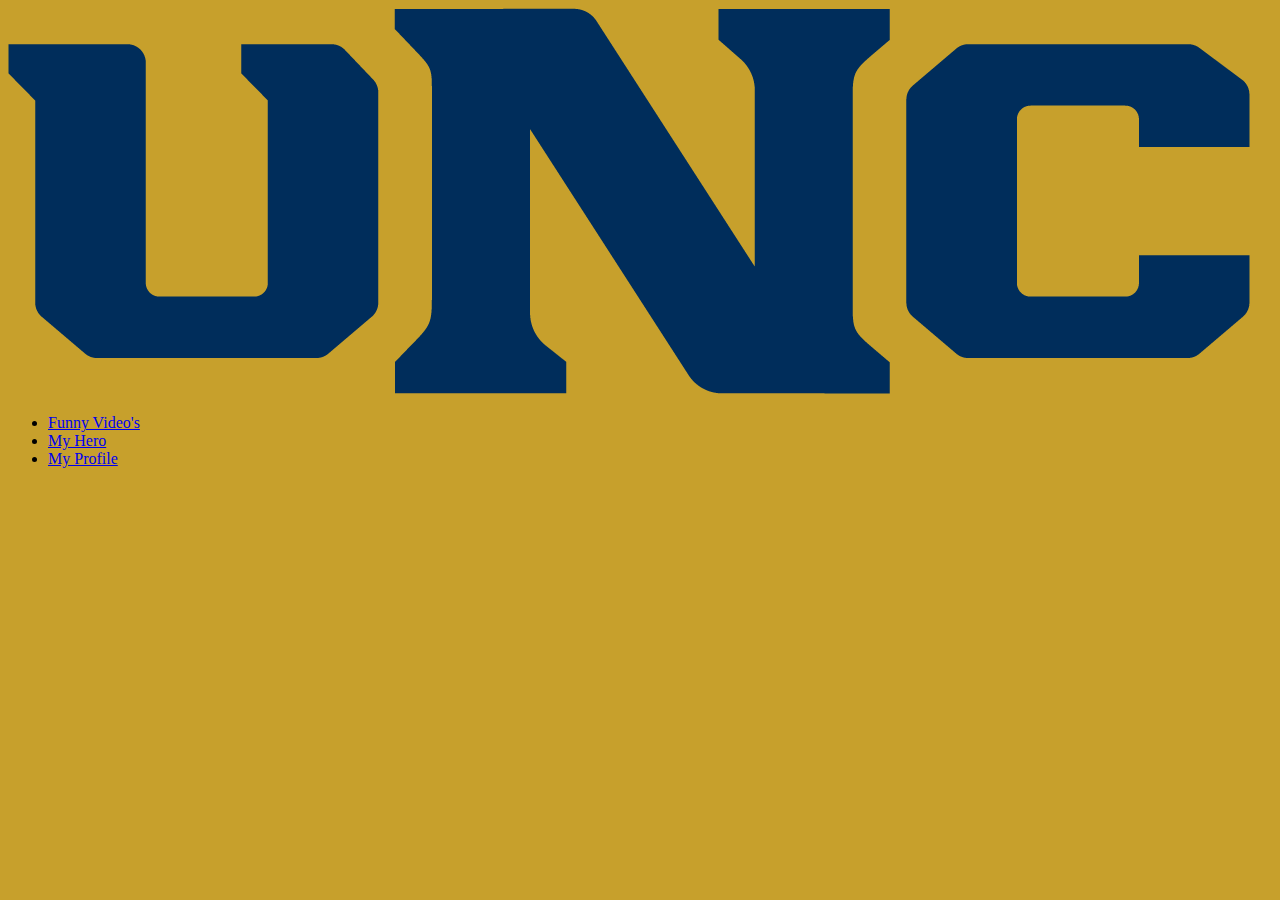
<file: index.html>
<!DOCTYPE html>
<html lang="en">
    <head>
      <meta charset="UTF-8">
      <title>Homepage</title>
           <link href=" CSS/main.css" rel="stylesheet">
    </head>
    <body>
      <img src="Images/UNC Letters.png" alt="UNC Logo">
        <ul>
            <li><a href="amuse.html">Funny Video's</a></li>
            <li><a href="inspire.html">My Hero</a></li>
            <li><a href="profile.html">My Profile</a></li>
        </ul>
    </body>
</html>
</file>
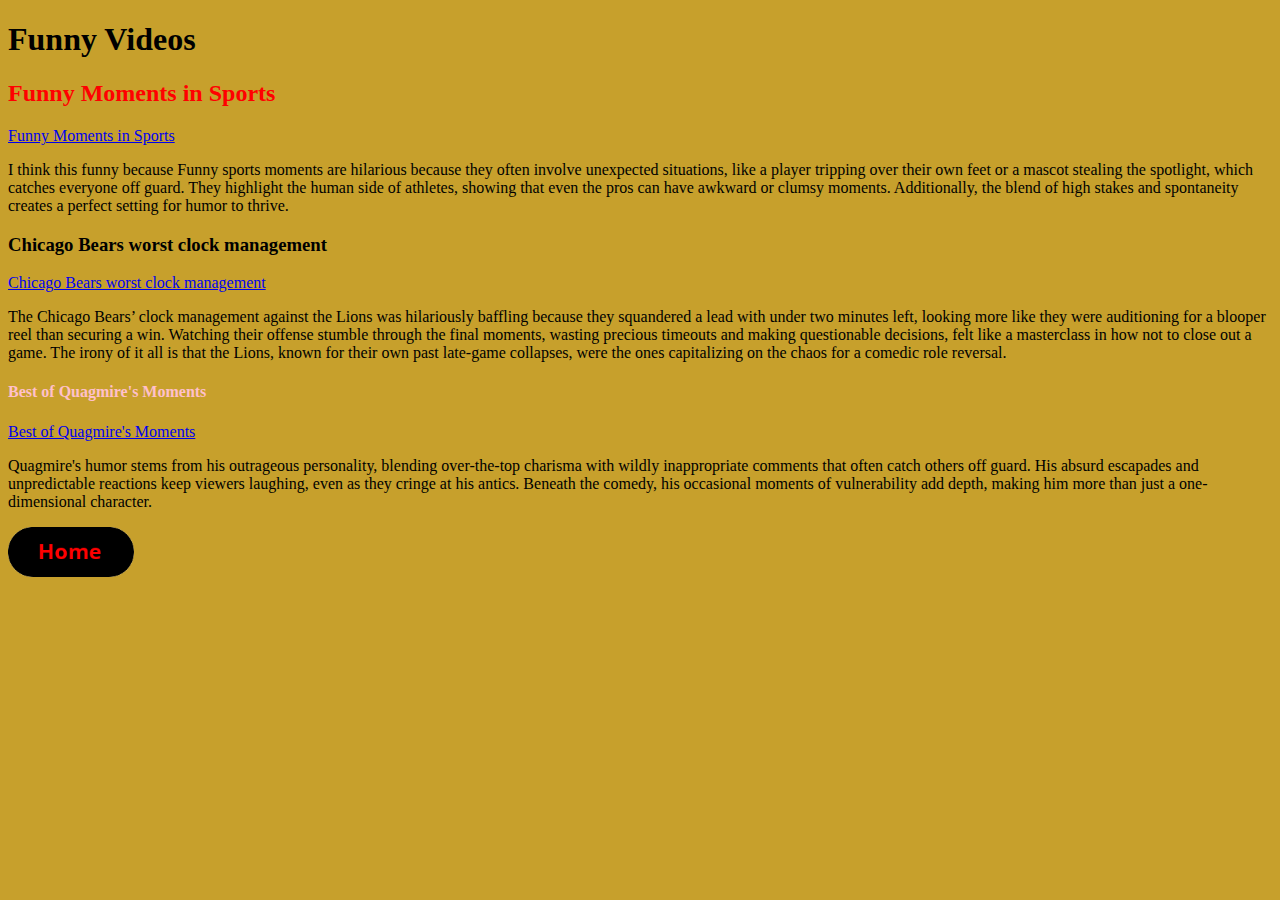
<file: amuse.html>
<!DOCTYPE html>
<html lang="en">
<head>
<meta charset="UTF-8">
   <title>amuse me</title>
   <link href=" CSS/main.css" rel="stylesheet">
</head>
<body>
    <h1>Funny Videos</h1>
   <h2>Funny Moments in Sports</h2>
   <a href="https://youtu.be/ZwQqkuUS1Nk?si=m0qwCbp2CburnblP">Funny Moments in Sports</a>
   <p>I think this funny because Funny sports moments are hilarious because they often involve unexpected situations, like a player tripping over their own feet or a mascot stealing the spotlight, which catches everyone off guard. They highlight the human side of athletes, showing that even the pros can have awkward or clumsy moments. Additionally, the blend of high stakes and spontaneity creates a perfect setting for humor to thrive. </p>
   <h3> Chicago Bears worst clock management</h3>
   <a href="https://youtu.be/8kyKUSd9B-g?si=bvXbzLiA7uJQKkVa">Chicago Bears worst clock management</a>
   <p> The Chicago Bears’ clock management against the Lions was hilariously baffling because they squandered a lead with under two minutes left, looking more like they were auditioning for a blooper reel than securing a win. Watching their offense stumble through the final moments, wasting precious timeouts and making questionable decisions, felt like a masterclass in how not to close out a game. The irony of it all is that the Lions, known for their own past late-game collapses, were the ones capitalizing on the chaos for a comedic role reversal. </p>
   <h4> Best of Quagmire's Moments</h4>
   <a href="https://youtu.be/U6VfDKNPIBc?si=Hhjc61LdIEnY3ZML">Best of Quagmire's Moments</a>
   <p> Quagmire's humor stems from his outrageous personality, blending over-the-top charisma with wildly inappropriate comments that often catch others off guard. His absurd escapades and unpredictable reactions keep viewers laughing, even as they cringe at his antics. Beneath the comedy, his occasional moments of vulnerability add depth, making him more than just a one-dimensional character. </p>
<a href="index.html"><img height="50" src="Images/button_home.png" alt="HOME"></a>
</body>
</html>
</file>
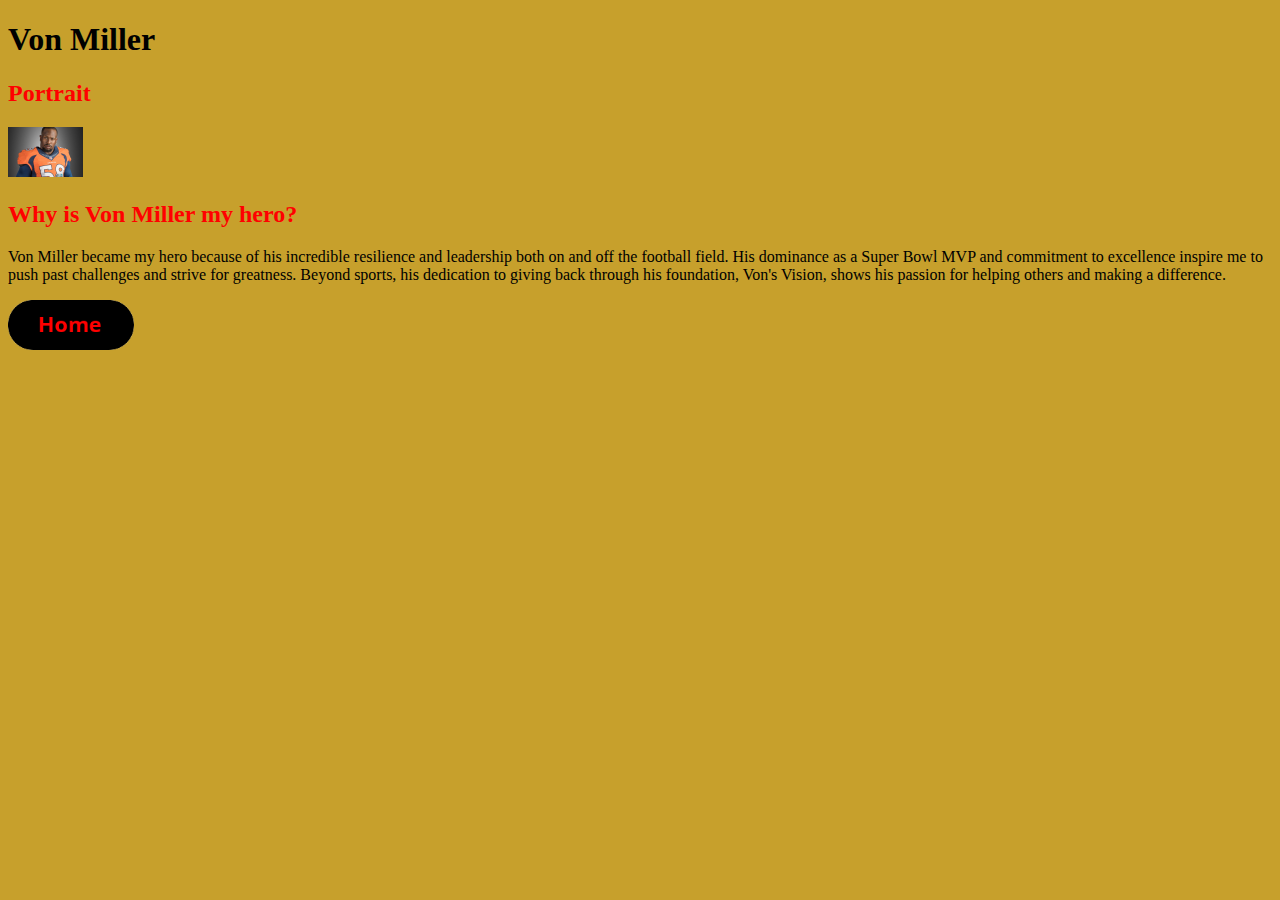
<file: inspire.html>
<!DOCTYPE html>
<html lang="en">
    <head>
    <meta charset="UTF-8">
     <title>Inspire Me</title>
           <link href=" CSS/main.css" rel="stylesheet">
    </head>
    <body>
        <h1>Von Miller</h1>
        <h2>Portrait</h2>
        <img height="50" src="Images/Von Miller.jpg" alt="Von Miller">
        <h2>Why is Von Miller my hero?</h2>
        <p>Von Miller became my hero because of his incredible resilience and leadership both on and off the football field. His dominance as a Super Bowl MVP and commitment to excellence inspire me to push past challenges and strive for greatness. Beyond sports, his dedication to giving back through his foundation, Von's Vision, shows his passion for helping others and making a difference. </p>
   <a href="index.html"><img height="50" src="Images/button_home.png" alt="HOME"></a>
    </body>
</html>
</file>
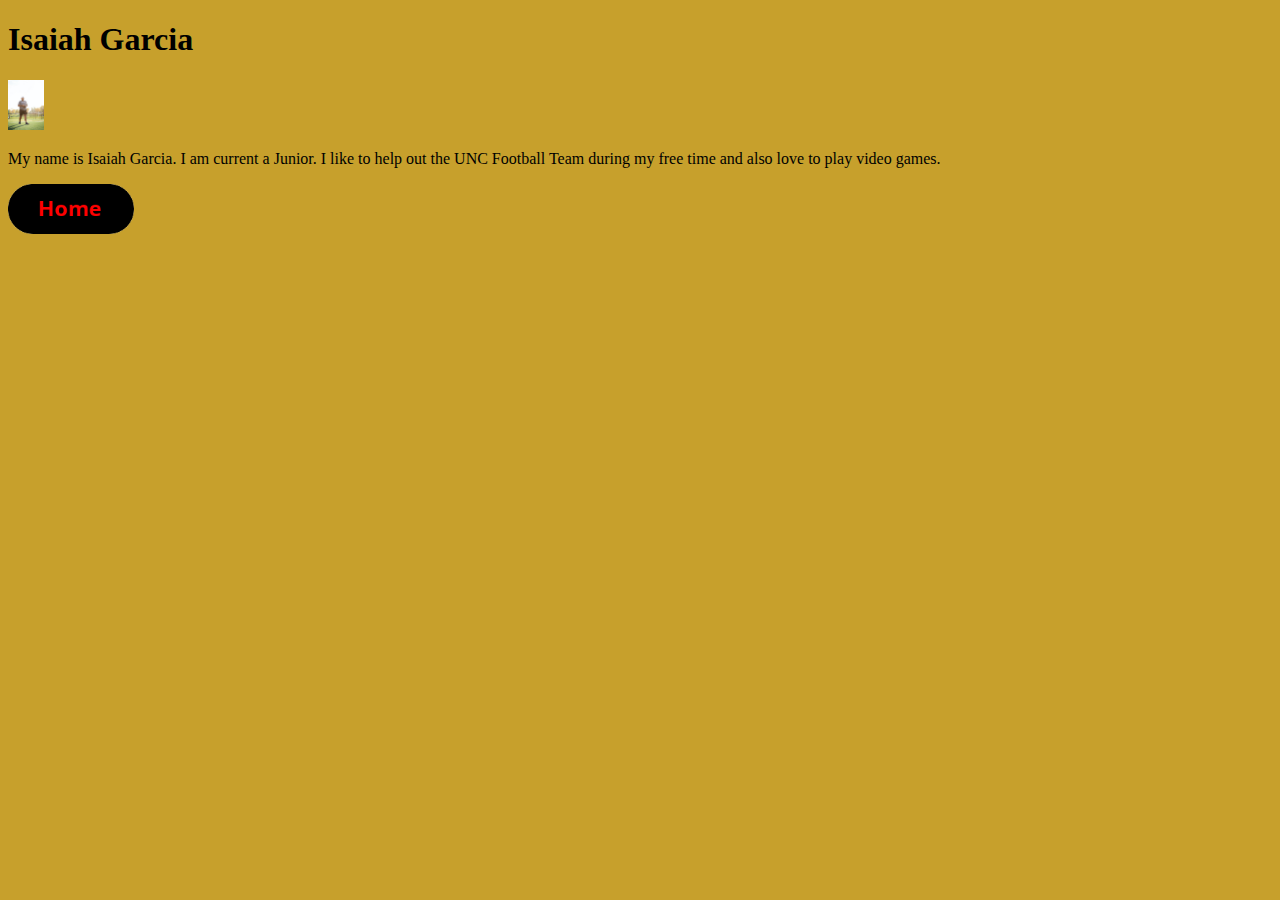
<file: profile.html>
<!DOCTYPE html>
<html lang="en">
<head>
<meta charset="UTF-8">
   <title>About Me</title>
   <link href=" CSS/main.css" rel="stylesheet">
</head>
<body>
    <h1>Isaiah Garcia</h1>
  <img height="50" src="Images/Me.jpg" alt="Picture of Isaiah Garcia at Football Pratice">
  <p>My name is Isaiah Garcia. I am current a Junior. I like to help out the UNC Football Team during my free time and also love to play video games.</p>
<a href="index.html"><img height="50" src="Images/button_home.png" alt="HOME"></a>
</body>
</html>
</file>
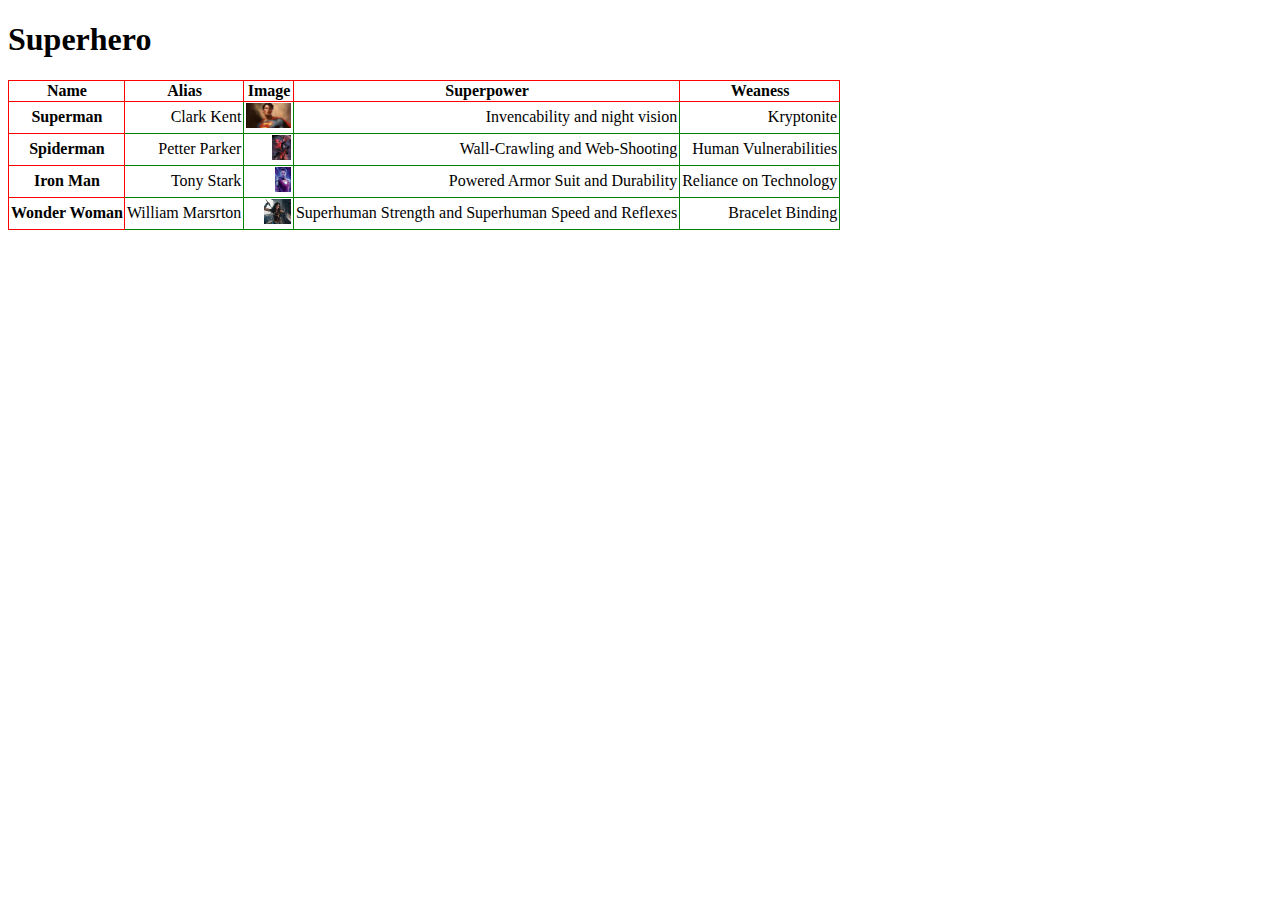
<file: superhero.html>
<!DOCTYPE html>
<html lang="en">
<head>
<meta charset="UTF-8">
   <title>Superhero</title>
  <style>
    tr img {height:25px}
     table, th{border: .5px solid red; border-collapse: collapse; padding-left: 2px; padding-righ: 2px; text-size:3px;}
     td{border: 1px solid green; padding-left: 2px; padding-right: 2px; text-align: right; text-size:7px;}
     #headrow {background-color: Yellow}
  </style>
</head>
<body>
    <h1>Superhero</h1>
  <table>
    <tr id="headerrow">
      <th>Name</th>
      <th>Alias</th>
      <th>Image</th>
      <th>Superpower</th>
      <th>Weaness</th>
    </tr>
    <tr>
      <th>Superman</th>
      <td>Clark Kent</td>
      <td><a href="Images/Superman.jpg"><img src="Images/Superman.jpg" alt="Pictture of Superman"></a></td>
      <td> Invencability and night vision</td>
      <td>Kryptonite</td>
    </tr>
       <tr>
      <th>Spiderman</th>
      <td>Petter Parker</td>
      <td><a href="Images/Spiderman.webp"><img src="Images/Spiderman.webp" alt="Pictture of Spiderman"></a></td>
      <td> Wall-Crawling and Web-Shooting</td>
      <td>Human Vulnerabilities</td>
    </tr>
       <tr>
      <th>Iron Man</th>
      <td>Tony Stark</td>
      <td><a href="Images/Iron Man.jpeg"><img src="Images/Iron Man.jpeg" alt="Pictture of Iron Man"></a></td>
      <td> Powered Armor Suit and Durability</td>
      <td>Reliance on Technology</td>
    </tr>
       <tr>
      <th>Wonder Woman</th>
      <td>William Marsrton</td>
      <td><a href="Images/Wonder Woman.webp"><img src="Images/Wonder Woman.webp" alt="Pictture of Wonder Woman"></a></td>
      <td> Superhuman Strength and Superhuman Speed and Reflexes</td>
      <td>Bracelet Binding</td>
    </tr>
  </table>
</body>
</html>
</file>
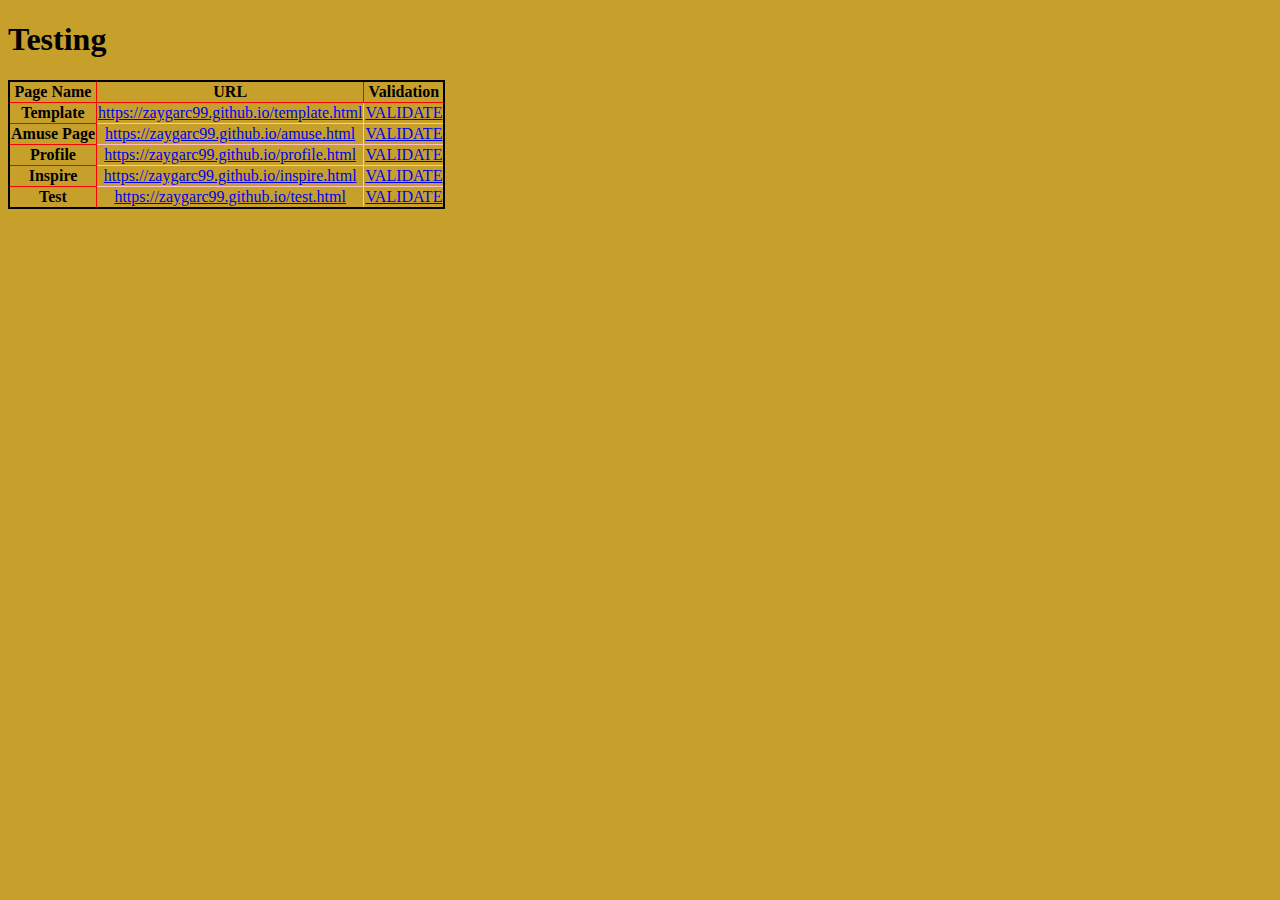
<file: test.html>
<!DOCTYPE html>
<html lang="en">
<head>
<meta charset="UTF-8">
   <title>Testing Page</title>
   <link href=" CSS/main.css" rel="stylesheet">
</head>
<body>
    <h1>Testing</h1>
  <Table>
    <tr>
      <th>Page Name</th>
      <th>URL</th>
      <th>Validation</th>
    </tr>
    <tr>
      <th class="rowheader">Template</th>
      <td><a href="https://zaygarc99.github.io/template.html">https://zaygarc99.github.io/template.html</a></td>
      <td><a href="https://validator.w3.org/nu/?doc=https%3A%2F%2Fzaygarc99.github.io%2Ftemplate.html">VALIDATE</a></td>
    </tr>
        <tr>
      <th class="rowheader">Amuse Page</th>
      <td><a href="https://zaygarc99.github.io/amuse.html">https://zaygarc99.github.io/amuse.html</a></td>
      <td><a href="https://validator.w3.org/nu/?doc=https%3A%2F%2Fzaygarc99.github.io%2Famuse.html">VALIDATE</a></td>
    </tr>
            <tr>
      <th class="rowheader">Profile</th>
      <td><a href="https://zaygarc99.github.io/profile.html">https://zaygarc99.github.io/profile.html</a></td>
      <td><a href="https://validator.w3.org/nu/?doc=https%3A%2F%2Fzaygarc99.github.io%2Fprofile.html">VALIDATE</a></td>
    </tr>
                <tr>
      <th class="rowheader">Inspire</th>
      <td><a href="https://zaygarc99.github.io/inspire.html">https://zaygarc99.github.io/inspire.html</a></td>
      <td><a href="https://validator.w3.org/nu/?doc=https%3A%2F%2Fzaygarc99.github.io%2Finspire.html">VALIDATE</a></td>
    </tr>
                    <tr>
      <th class="rowheader">Test</th>
      <td><a href="https://zaygarc99.github.io/test.html">https://zaygarc99.github.io/test.html</a></td>
      <td><a href="https://validator.w3.org/nu/?doc=https%3A%2F%2Fzaygarc99.github.io%2Ftest.html">VALIDATE</a></td>
    </tr>
  </Table>
</body>
</html>
</file>
<file: CSS/main.css>
body {background-color: RGB(199, 160, 44);}

h1 {Size: 8px;}

h3 {Color: Black; Size: 3px; Font: Arial;}

h2 {Color: Red; Size: 3Px; Font: Calibri;} 

h4 {Color: Pink; size: 3px; Font: Silom;}

p {Color: Black; Size: 2px; Font: Times New Roman;}

table {border: 2.5px solid black;

      border-collapse: collapse;

      padding-left: 1px;

      padding-right: 1px;

      padding-top: 1px;

      padding-bottom: 1px;

      text-align: center;}

th {border: 1px solid red;}

tr {border: 1px solid Blue;}

td {border: 1px solid pink;}
</file>
